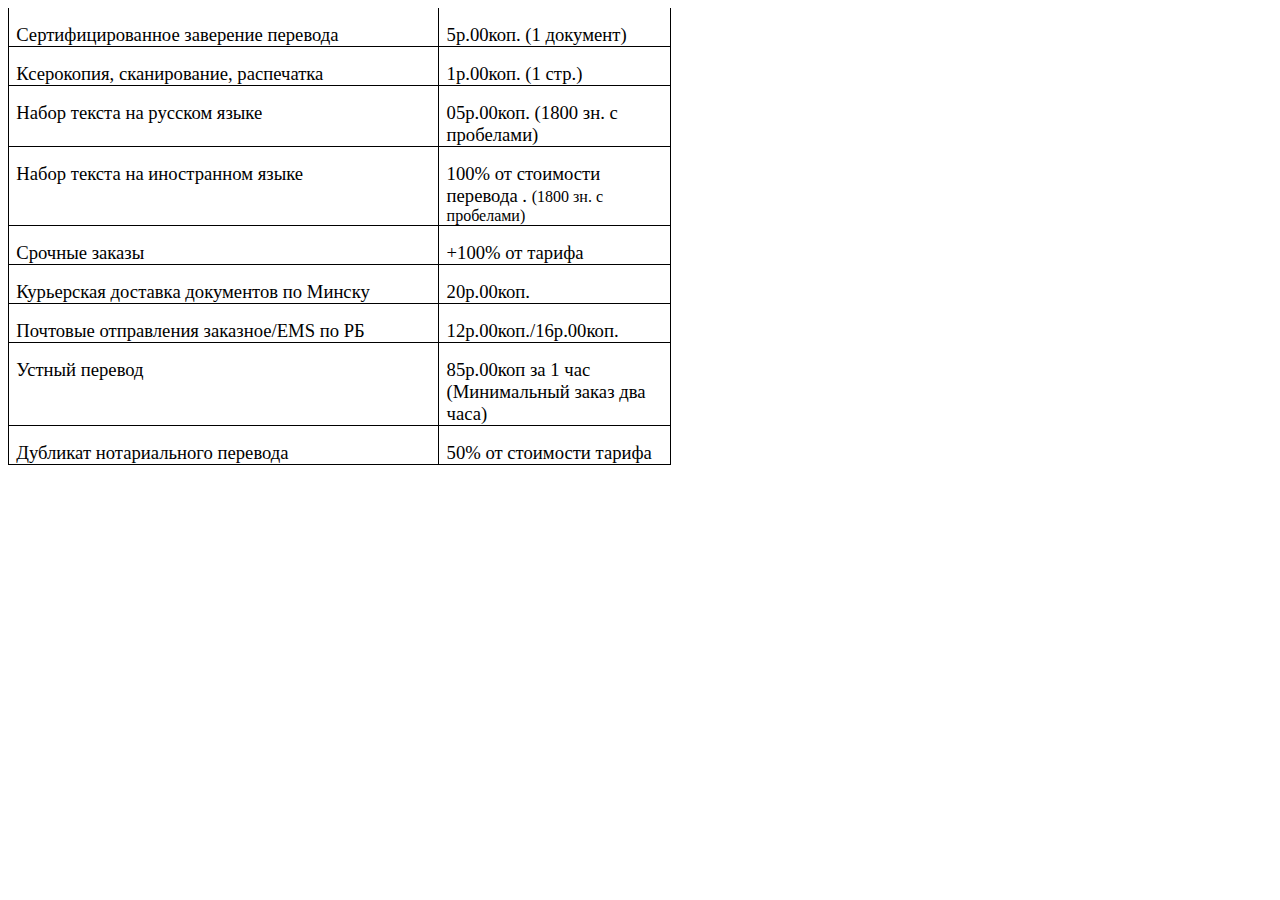
<file: df.html>
<!DOCTYPE html>
<html lang="en">
<head>
    <meta charset="UTF-8">
    <meta http-equiv="X-UA-Compatible" content="IE=edge">
    <meta name="viewport" content="width=device-width, initial-scale=1.0">
    <title>Document</title>
</head>
<body>
    <table border="0" style="width: 663px; border-collapse: collapse; margin-right: 6.75pt; text-align: left;" cellspacing="0" cellpadding="0">
        <tbody>
        <tr>
        <td style="width: 331.5pt; border-width: 1pt; border-right-style: solid; border-bottom-style: solid; border-left-style: solid; border-color: windowtext; padding: 0cm 5.4pt;" valign="top" width="442">
        <p style="margin-bottom: 0.0001pt; line-height: normal;"><span style="font-size: 14pt; font-family: 'Times New Roman', serif; background: white;">Сертифицированное заверение перевода</span></p>
        </td>
        <td style="width: 165.75pt; border-top-width: 1pt; border-right: 1pt solid windowtext; border-bottom: 1pt solid windowtext; border-top-color: windowtext; border-left: none; padding: 0cm 5.4pt;" valign="top" width="221">
        <p style="margin-bottom: 0.0001pt; line-height: normal;"><span style="font-size: 14pt; font-family: 'Times New Roman', serif; background: white;">5р.00коп. (1 документ)</span></p>
        </td>
        </tr>
        <tr>
        <td style="width: 331.5pt; border-right: 1pt solid windowtext; border-bottom: 1pt solid windowtext; border-left: 1pt solid windowtext; border-top: none; padding: 0cm 5.4pt;" valign="top" width="442">
        <p style="margin-bottom: 0.0001pt; line-height: normal;"><span style="font-size: 14pt; font-family: 'Times New Roman', serif; background: white;">Ксерокопия, сканирование, распечатка</span></p>
        </td>
        <td style="width: 165.75pt; border-top: none; border-left: none; border-bottom: 1pt solid windowtext; border-right: 1pt solid windowtext; padding: 0cm 5.4pt;" valign="top" width="221">
        <p style="margin-bottom: 0.0001pt; line-height: normal;"><span style="font-size: 14pt; font-family: 'Times New Roman', serif; background: white;">1р.00коп. (1 стр.)</span></p>
        </td>
        </tr>
        <tr>
        <td style="width: 331.5pt; border-right: 1pt solid windowtext; border-bottom: 1pt solid windowtext; border-left: 1pt solid windowtext; border-top: none; padding: 0cm 5.4pt;" valign="top" width="442">
        <p style="margin-bottom: 0.0001pt; line-height: normal;"><span style="font-size: 14pt; font-family: 'Times New Roman', serif; background: white;">Набор текста на русском языке</span></p>
        </td>
        <td style="width: 165.75pt; border-top: none; border-left: none; border-bottom: 1pt solid windowtext; border-right: 1pt solid windowtext; padding: 0cm 5.4pt;" valign="top" width="221">
        <p style="margin-bottom: 0.0001pt; line-height: normal;"><span style="font-size: 14pt; font-family: 'Times New Roman', serif; background: white;">05р.00коп. (1800 зн. с пробелами)</span></p>
        </td>
        </tr>
        <tr>
        <td style="width: 331.5pt; border-right: 1pt solid windowtext; border-bottom: 1pt solid windowtext; border-left: 1pt solid windowtext; border-top: none; padding: 0cm 5.4pt;" valign="top" width="442">
        <p style="margin-bottom: 0.0001pt; line-height: normal;"><span style="font-size: 14pt; font-family: 'Times New Roman', serif; background: white;">Набор текста на иностранном языке</span></p>
        </td>
        <td style="width: 165.75pt; border-top: none; border-left: none; border-bottom: 1pt solid windowtext; border-right: 1pt solid windowtext; padding: 0cm 5.4pt;" valign="top" width="221">
        <p style="margin-bottom: 0.0001pt; line-height: normal;"><span style="font-size: 14pt; font-family: 'Times New Roman', serif; background: white;">100% от стоимости перевода .&nbsp;</span><span style="font-size: 12pt; font-family: 'Times New Roman', serif; background: white;">(1800 зн. с пробелами)</span></p>
        </td>
        </tr>
        <tr>
        <td style="width: 331.5pt; border-right: 1pt solid windowtext; border-bottom: 1pt solid windowtext; border-left: 1pt solid windowtext; border-top: none; padding: 0cm 5.4pt;" valign="top" width="442">
        <p style="margin-bottom: 0.0001pt; line-height: normal;"><span style="font-size: 14pt; font-family: 'Times New Roman', serif; background: white;">Срочные заказы</span></p>
        </td>
        <td style="width: 165.75pt; border-top: none; border-left: none; border-bottom: 1pt solid windowtext; border-right: 1pt solid windowtext; padding: 0cm 5.4pt;" valign="top" width="221">
        <p style="margin-bottom: 0.0001pt; line-height: normal;"><span style="font-size: 14pt; font-family: 'Times New Roman', serif; background: white;">+100% от тарифа</span></p>
        </td>
        </tr>
        <tr>
        <td style="width: 331.5pt; border-right: 1pt solid windowtext; border-bottom: 1pt solid windowtext; border-left: 1pt solid windowtext; border-top: none; padding: 0cm 5.4pt;" valign="top" width="442">
        <p style="margin-bottom: 0.0001pt; line-height: normal;"><span style="font-size: 14pt; font-family: 'Times New Roman', serif; background: white;">Курьерская доставка документов по Минску</span></p>
        </td>
        <td style="width: 165.75pt; border-top: none; border-left: none; border-bottom: 1pt solid windowtext; border-right: 1pt solid windowtext; padding: 0cm 5.4pt;" valign="top" width="221">
        <p style="margin-bottom: 0.0001pt; line-height: normal;"><span style="font-size: 14pt; font-family: 'Times New Roman', serif; background: white;">20р.00коп.</span></p>
        </td>
        </tr>
        <tr>
            <td style="width: 331.5pt; border-right: 1pt solid windowtext; border-bottom: 1pt solid windowtext; border-left: 1pt solid windowtext; border-top: none; padding: 0cm 5.4pt;" valign="top" width="442">
            <p style="margin-bottom: 0.0001pt; line-height: normal;"><span style="font-size: 14pt; font-family: 'Times New Roman', serif; background: white;">Почтовые отправления заказное/ЕMS по РБ</span></p>
            </td>
            <td style="width: 165.75pt; border-top: none; border-left: none; border-bottom: 1pt solid windowtext; border-right: 1pt solid windowtext; padding: 0cm 5.4pt;" valign="top" width="221">
            <p style="margin-bottom: 0.0001pt; line-height: normal;"><span style="font-size: 14pt; font-family: 'Times New Roman', serif; background: white;">12р.00коп./16р.00коп.</span></p>
            </td>
        </tr>
        <tr>
            <td style="width: 331.5pt; border-right: 1pt solid windowtext; border-bottom: 1pt solid windowtext; border-left: 1pt solid windowtext; border-top: none; padding: 0cm 5.4pt;" valign="top" width="442">
            <p style="margin-bottom: 0.0001pt; line-height: normal;"><span style="font-size: 14pt; font-family: 'Times New Roman', serif; background: white;">Устный перевод</span></p>
            </td>
            <td style="width: 165.75pt; border-top: none; border-left: none; border-bottom: 1pt solid windowtext; border-right: 1pt solid windowtext; padding: 0cm 5.4pt;" valign="top" width="221">
            <p style="margin-bottom: 0.0001pt; line-height: normal;"><span style="font-size: 14pt; font-family: 'Times New Roman', serif; background: white;">85р.00коп за 1 час (Минимальный заказ два часа)</span></p>
            </td>
        </tr>
        <tr>
            <td style="width: 331.5pt; border-right: 1pt solid windowtext; border-bottom: 1pt solid windowtext; border-left: 1pt solid windowtext; border-top: none; padding: 0cm 5.4pt;" valign="top" width="442">
            <p style="margin-bottom: 0.0001pt; line-height: normal;"><span style="font-size: 14pt; font-family: 'Times New Roman', serif; background: white;">Дубликат нотариального перевода</span></p>
            </td>
            <td style="width: 165.75pt; border-top: none; border-left: none; border-bottom: 1pt solid windowtext; border-right: 1pt solid windowtext; padding: 0cm 5.4pt;" valign="top" width="221">
            <p style="margin-bottom: 0.0001pt; line-height: normal;"><span style="font-size: 14pt; font-family: 'Times New Roman', serif; background: white;">50% от стоимости тарифа</span></p>
            </td>
        </tr>
        </tbody>
        </table>
    
</body>
</html>
</file>
